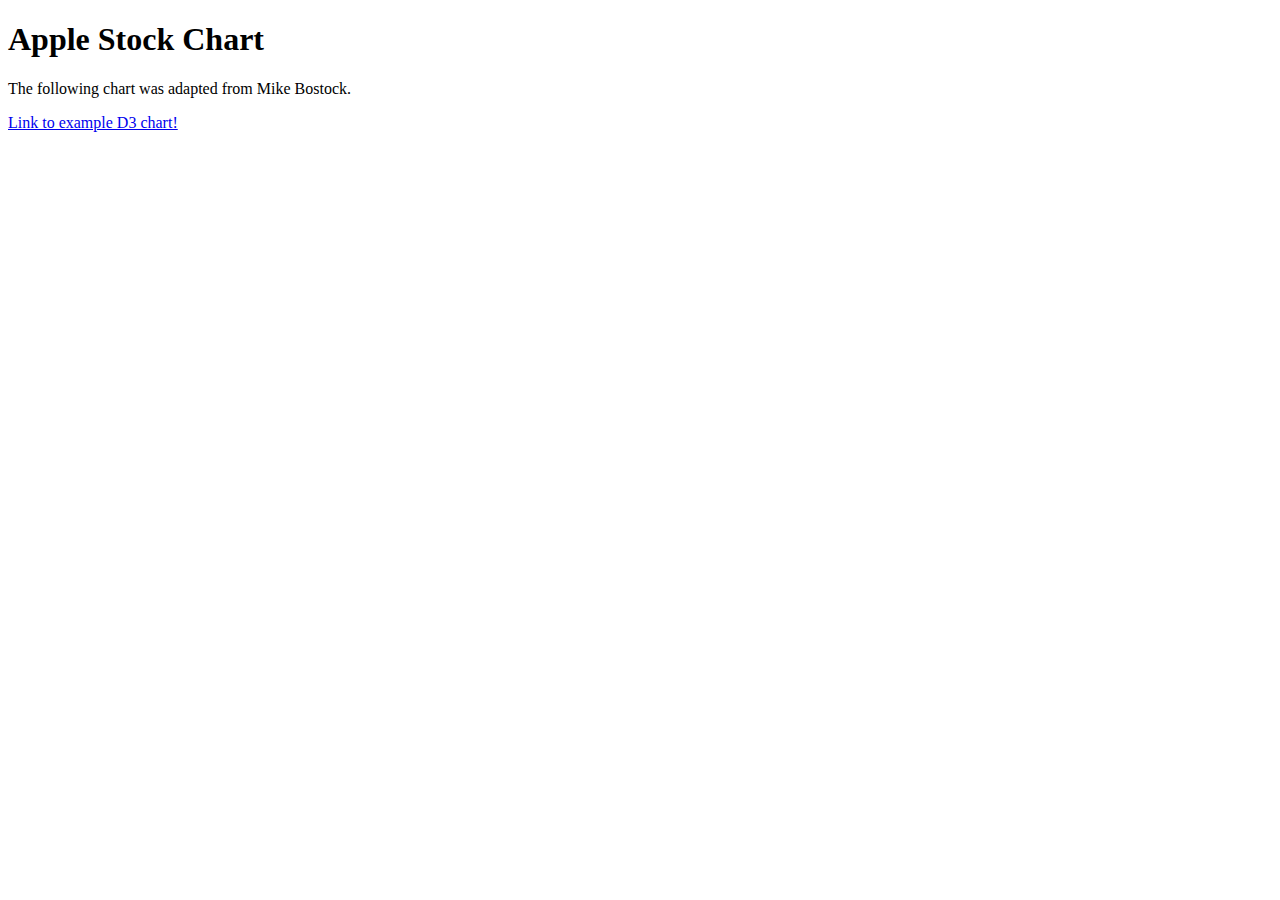
<file: index.html>
<!DOCTYPE html>
<html>

<head>
  <title> Example Site </title>
  <link href="styles/style.css" rel="stylesheet" type="text/css">
</head>

<body>
  <h1> Apple Stock Chart </h1>
  <p>The following chart was adapted from Mike Bostock.</p>
  <a href="example-chart.html">Link to example D3 chart!</a>
  <script src="//d3js.org/d3.v3.min.js"></script>
  <script src="scripts/chart.js"></script>
</body>

</html>
</file>
<file: styles/style.css>
<style>

body {
  font: 10px sans-serif;
}

.axis path,
.axis line {
  fill: none;
  stroke: #000;
  shape-rendering: crispEdges;
}

.x.axis path {
  display: none;
}

.line {
  fill: none;
  stroke: steelblue;
  stroke-width: 1.5px;
}

.overlay {
  fill: none;
  pointer-events: all;
}

.focus circle {
  fill: none;
  stroke: steelblue;
}

</style>
</file>
